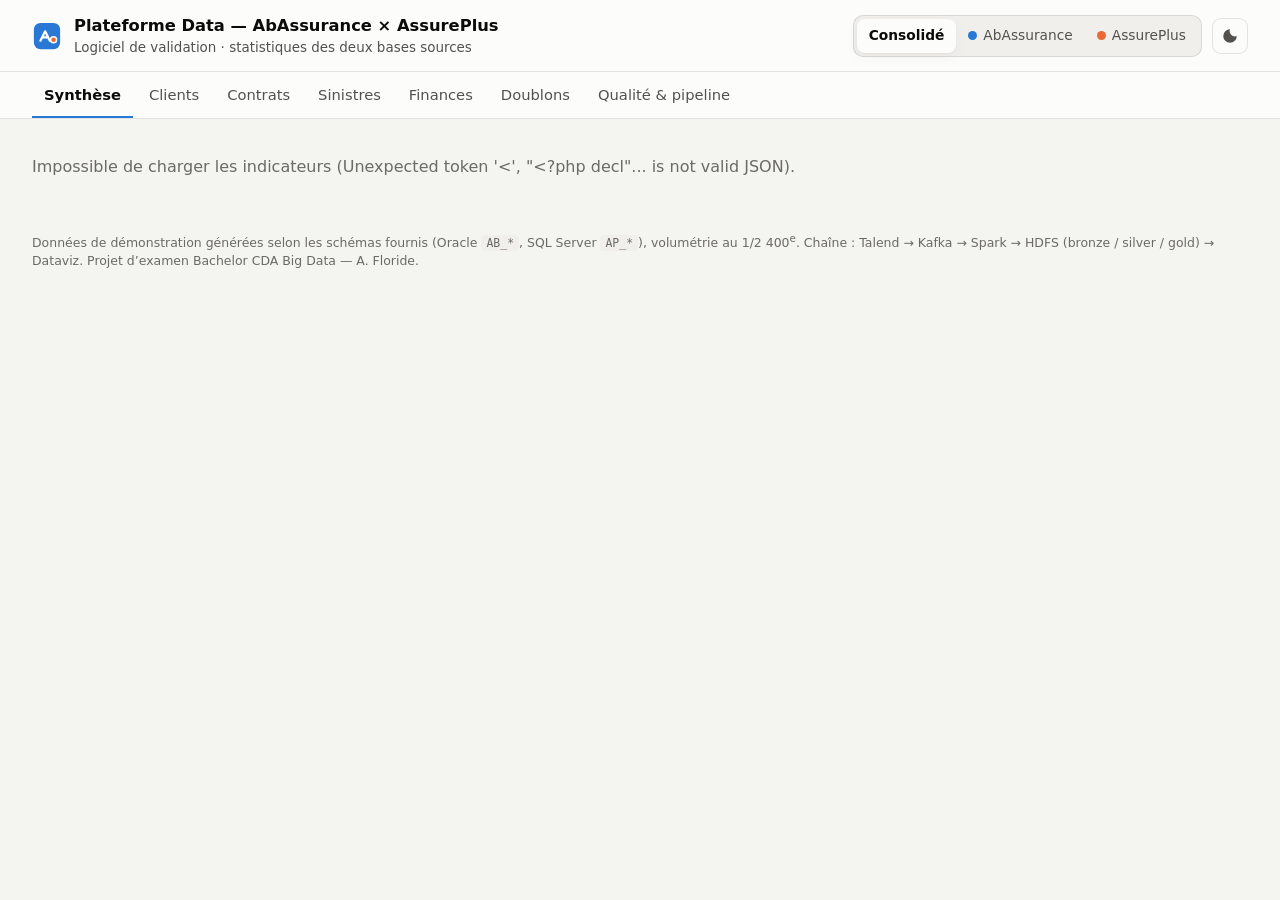
<file: app/public/index.html>
<!doctype html>
<html lang="fr">
<head>
  <meta charset="utf-8">
  <meta name="viewport" content="width=device-width, initial-scale=1">
  <title>Fusion Data AbAssurance</title>
  <meta name="description" content="Logiciel de validation de la plateforme Big Data : statistiques comparées des bases AbAssurance (Oracle) et AssurePlus (SQL Server).">
  <link rel="icon" href="assets/favicon.svg" type="image/svg+xml">
  <link rel="stylesheet" href="assets/css/app.css">
</head>
<body>
  <a class="skip" href="#contenu">Aller au contenu</a>

  <header class="topbar">
    <div class="brand">
      <svg viewBox="0 0 32 32" width="30" height="30" aria-hidden="true">
        <rect x="2" y="2" width="28" height="28" rx="7" fill="var(--series-1)"/>
        <path d="M9 21 L14 11 L19 21 M11 17.5 H17" stroke="#fff" stroke-width="2.4" fill="none" stroke-linecap="round" stroke-linejoin="round"/>
        <circle cx="23" cy="20" r="3.2" fill="var(--series-2)" stroke="#fff" stroke-width="1.6"/>
      </svg>
      <div>
        <p class="brand-title">Plateforme Data — AbAssurance × AssurePlus</p>
        <p class="brand-sub">Logiciel de validation · statistiques des deux bases sources</p>
      </div>
    </div>
    <div class="controls">
      <div class="segmented" role="radiogroup" aria-label="Périmètre analysé" id="scope">
        <button role="radio" aria-checked="true" data-scope="ALL">Consolidé</button>
        <button role="radio" aria-checked="false" data-scope="AB"><span class="dot ab" aria-hidden="true"></span>AbAssurance</button>
        <button role="radio" aria-checked="false" data-scope="AP"><span class="dot ap" aria-hidden="true"></span>AssurePlus</button>
      </div>
      <button class="icon-btn" id="theme" aria-label="Basculer le thème clair / sombre" title="Thème">
        <svg viewBox="0 0 24 24" width="18" height="18" aria-hidden="true"><path d="M12 3a9 9 0 1 0 9 9 7 7 0 0 1-9-9z" fill="currentColor"/></svg>
      </button>
    </div>
  </header>

  <nav class="tabs" aria-label="Rubriques">
    <button class="tab" aria-current="page" data-tab="synthese">Synthèse</button>
    <button class="tab" data-tab="clients">Clients</button>
    <button class="tab" data-tab="contrats">Contrats</button>
    <button class="tab" data-tab="sinistres">Sinistres</button>
    <button class="tab" data-tab="finances">Finances</button>
    <button class="tab" data-tab="doublons">Doublons</button>
    <button class="tab" data-tab="qualite">Qualité &amp; pipeline</button>
  </nav>

  <main id="contenu" tabindex="-1">
    <div class="context" id="context"></div>
    <section data-panel="synthese"></section>
    <section data-panel="clients" hidden></section>
    <section data-panel="contrats" hidden></section>
    <section data-panel="sinistres" hidden></section>
    <section data-panel="finances" hidden></section>
    <section data-panel="doublons" hidden></section>
    <section data-panel="qualite" hidden></section>
    <p class="loading" id="loading">Chargement de la zone gold…</p>
  </main>

  <footer class="footer">
    <p>Données de démonstration générées selon les schémas fournis (Oracle <code>AB_*</code>, SQL Server <code>AP_*</code>), volumétrie au 1/2 400<sup>e</sup>.
      Chaîne : Talend → Kafka → Spark → HDFS (bronze / silver / gold) → Dataviz. Projet d’examen Bachelor CDA Big Data — A. Floride.</p>
  </footer>

  <div class="tooltip" id="tooltip" role="tooltip" hidden></div>
  <script src="assets/vendor/chart.umd.min.js"></script>
  <script src="assets/js/format.js"></script>
  <script src="assets/js/app.js"></script>
</body>
</html>
</file>
<file: app/public/assets/css/app.css>
/* Tokens : palette dataviz validée (CVD), AB = slot 1 bleu, AP = slot 2 orange, partout. */
:root {
  color-scheme: light;
  --page: #f4f4f1;
  --surface-1: #fcfcfb;
  --surface-2: #f0efec;
  --text-primary: #0b0b0b;
  --text-secondary: #52514e;
  --text-muted: #6b6a65;
  --grid: #e1e0d9;
  --axis: #c3c2b7;
  --border: rgba(11, 11, 11, 0.10);
  --series-1: #2a78d6;
  --series-2: #eb6834;
  --series-3: #1baf7a;
  --accent: #1c5cab;
  --good: #0ca30c;
  --good-text: #006300;
  --warning: #fab219;
  --serious: #ec835a;
  --critical: #d03b3b;
  --seq-100: #cde2fb; --seq-200: #9ec5f4; --seq-300: #6da7ec; --seq-400: #3987e5;
  --seq-500: #256abf; --seq-600: #184f95; --seq-700: #0d366b;
  --shadow: 0 1px 2px rgba(0, 0, 0, .04), 0 4px 16px rgba(0, 0, 0, .04);
  --radius: 12px;
  font-family: system-ui, -apple-system, "Segoe UI", Roboto, sans-serif;
}
@media (prefers-color-scheme: dark) {
  :root:not([data-theme="light"]) {
    color-scheme: dark;
    --page: #0d0d0d; --surface-1: #1a1a19; --surface-2: #232321;
    --text-primary: #f0efec; --text-secondary: #c3c2b7; --text-muted: #9a988f;
    --grid: #2c2c2a; --axis: #383835; --border: rgba(255, 255, 255, 0.10);
    --series-1: #3987e5; --series-2: #d95926; --series-3: #199e70; --accent: #86b6ef; --good-text: #0ca30c;
    --shadow: none;
  }
}
:root[data-theme="dark"] {
  color-scheme: dark;
  --page: #0d0d0d; --surface-1: #1a1a19; --surface-2: #232321;
  --text-primary: #f0efec; --text-secondary: #c3c2b7; --text-muted: #9a988f;
  --grid: #2c2c2a; --axis: #383835; --border: rgba(255, 255, 255, 0.10);
  --series-1: #3987e5; --series-2: #d95926; --series-3: #199e70; --accent: #86b6ef; --good-text: #0ca30c;
  --shadow: none;
}

* { box-sizing: border-box; }
body { margin: 0; background: var(--page); color: var(--text-primary); line-height: 1.45; }
code { font-size: .92em; background: var(--surface-2); padding: 1px 5px; border-radius: 4px; }
h2, h3, p { margin: 0; }
button { font: inherit; color: inherit; }
:focus-visible { outline: 2px solid var(--series-1); outline-offset: 2px; }
.skip { position: absolute; left: -999px; top: 8px; background: var(--surface-1); padding: 8px 12px; z-index: 50; }
.skip:focus { left: 8px; }

/* ---------- barre haute */
.topbar {
  display: flex; flex-wrap: wrap; gap: 14px; align-items: center; justify-content: space-between;
  padding: 14px clamp(16px, 3vw, 32px); background: var(--surface-1); border-bottom: 1px solid var(--border);
  position: sticky; top: 0; z-index: 20;
}
.brand { display: flex; gap: 12px; align-items: center; min-width: 0; }
.brand-title { font-weight: 650; font-size: 1.02rem; }
.brand-sub { color: var(--text-secondary); font-size: .84rem; }
.controls { display: flex; gap: 10px; align-items: center; }
.segmented { display: inline-flex; background: var(--surface-2); border-radius: 10px; padding: 3px; border: 1px solid var(--border); }
.segmented button {
  border: 0; background: transparent; padding: 7px 12px; border-radius: 8px; cursor: pointer; font-size: .86rem;
  color: var(--text-secondary); display: inline-flex; align-items: center; gap: 6px; white-space: nowrap;
}
.segmented button[aria-checked="true"] { background: var(--surface-1); color: var(--text-primary); font-weight: 600; box-shadow: var(--shadow); }
.dot { width: 9px; height: 9px; border-radius: 50%; display: inline-block; }
.dot.ab { background: var(--series-1); }
.dot.ap { background: var(--series-2); }
.icon-btn { border: 1px solid var(--border); background: var(--surface-1); border-radius: 9px; width: 36px; height: 36px; cursor: pointer; display: grid; place-items: center; color: var(--text-secondary); }

.tabs {
  display: flex; gap: 4px; padding: 0 clamp(16px, 3vw, 32px); background: var(--surface-1);
  border-bottom: 1px solid var(--border); overflow-x: auto; scrollbar-width: thin;
}
.tab {
  border: 0; background: none; padding: 12px 12px 11px; cursor: pointer; color: var(--text-secondary);
  border-bottom: 2px solid transparent; white-space: nowrap; font-size: .92rem;
}
.tab[aria-current="page"] { color: var(--text-primary); border-bottom-color: var(--series-1); font-weight: 600; }

main { padding: 20px clamp(16px, 3vw, 32px) 32px; max-width: 1480px; margin: 0 auto; outline: none; }
.context { color: var(--text-secondary); font-size: .88rem; margin-bottom: 16px; }
.loading { color: var(--text-muted); }

/* ---------- grilles et cartes */
.grid { display: grid; gap: 16px; grid-template-columns: repeat(12, minmax(0, 1fr)); margin-bottom: 16px; }
.span-3 { grid-column: span 3; } .span-4 { grid-column: span 4; } .span-5 { grid-column: span 5; }
.span-6 { grid-column: span 6; } .span-7 { grid-column: span 7; } .span-8 { grid-column: span 8; } .span-12 { grid-column: span 12; }
@media (max-width: 1100px) { .span-3 { grid-column: span 6; } .span-4, .span-5, .span-7, .span-8 { grid-column: span 12; } .span-6 { grid-column: span 12; } }
@media (max-width: 560px) { .span-3 { grid-column: span 12; } }

.card { background: var(--surface-1); border: 1px solid var(--border); border-radius: var(--radius); padding: 16px 18px; box-shadow: var(--shadow); min-width: 0; }
.card-head { display: flex; justify-content: space-between; gap: 10px; align-items: flex-start; margin-bottom: 10px; }
.card h3 { font-size: .95rem; font-weight: 620; }
.card .sub { color: var(--text-secondary); font-size: .8rem; margin-top: 2px; }
.toggle { border: 1px solid var(--border); background: transparent; border-radius: 7px; font-size: .75rem; padding: 3px 8px; cursor: pointer; color: var(--text-secondary); white-space: nowrap; }
.chart-box { position: relative; height: 260px; width: 100%; overflow: hidden; }
.chart-box canvas { max-width: 100%; }
.chart-box.tall { height: 340px; }
.chart-box.short { height: 200px; }
.legend { display: flex; gap: 14px; flex-wrap: wrap; font-size: .8rem; color: var(--text-secondary); margin-bottom: 6px; }
.legend span { display: inline-flex; align-items: center; gap: 6px; }
.legend i { width: 10px; height: 10px; border-radius: 3px; display: inline-block; }
.note { font-size: .78rem; color: var(--text-muted); margin-top: 8px; }

/* ---------- tuiles KPI */
.kpi { padding: 14px 16px; }
.kpi .label { color: var(--text-secondary); font-size: .8rem; }
.kpi .value { font-size: 1.65rem; font-weight: 650; margin-top: 4px; letter-spacing: -.01em; }
.kpi .split { display: flex; gap: 12px; flex-wrap: wrap; margin-top: 6px; font-size: .78rem; color: var(--text-secondary); }
.kpi .split span { display: inline-flex; align-items: center; gap: 5px; font-variant-numeric: tabular-nums; }
.kpi .hint { font-size: .76rem; color: var(--text-muted); margin-top: 6px; }

/* ---------- tableaux */
.table-wrap { overflow-x: auto; }
table { border-collapse: collapse; width: 100%; font-size: .84rem; }
th, td { text-align: left; padding: 7px 8px; border-bottom: 1px solid var(--grid); vertical-align: top; }
th { color: var(--text-secondary); font-weight: 600; font-size: .78rem; white-space: nowrap; }
td.num, th.num { text-align: right; font-variant-numeric: tabular-nums; white-space: nowrap; }
tbody tr:hover { background: var(--surface-2); }

/* ---------- heatmaps */
.heat td.cell { text-align: center; font-variant-numeric: tabular-nums; font-weight: 600; border: 2px solid var(--surface-1); border-radius: 6px; min-width: 64px; }
.heat th.row { text-align: right; }
.heat-legend { display: flex; align-items: center; gap: 6px; font-size: .75rem; color: var(--text-muted); margin-top: 8px; }
.heat-legend .ramp { display: flex; }
.heat-legend .ramp i { width: 22px; height: 10px; }

/* ---------- badges statut (icône + libellé, jamais la couleur seule) */
.badge { display: inline-flex; align-items: center; gap: 5px; font-size: .74rem; font-weight: 600; padding: 2px 8px; border-radius: 999px; background: var(--surface-2); color: var(--text-primary); white-space: nowrap; }
.badge::before { content: ""; width: 8px; height: 8px; border-radius: 50%; background: currentColor; }
.badge.critique::before { background: var(--critical); }
.badge.majeure::before { background: var(--serious); }
.badge.mineure::before { background: var(--warning); }
.badge.info::before { background: var(--series-1); }
.badge.ok::before { background: var(--good); }
.check { font-weight: 700; }
.check.yes { color: var(--good-text); }
.check.no { color: var(--text-muted); }
.src { font-size: .72rem; font-weight: 700; padding: 1px 6px; border-radius: 5px; color: #fff; }
.src.AB { background: var(--series-1); }
.src.AP { background: var(--series-2); }

/* ---------- pipeline */
.flow { display: flex; gap: 8px; align-items: stretch; overflow-x: auto; padding-bottom: 4px; }
.flow .step { flex: 1 0 150px; background: var(--surface-2); border-radius: 10px; padding: 10px 12px; position: relative; }
.flow .step b { display: block; font-size: .85rem; }
.flow .step small { color: var(--text-secondary); font-size: .75rem; }
.flow .step .ms { font-variant-numeric: tabular-nums; font-size: .78rem; margin-top: 4px; color: var(--text-primary); }
.flow .arrow { align-self: center; color: var(--text-muted); flex: 0 0 auto; }

.tooltip {
  position: fixed; z-index: 60; pointer-events: none; background: var(--surface-1); color: var(--text-primary);
  border: 1px solid var(--border); border-radius: 8px; padding: 8px 10px; font-size: .8rem; box-shadow: 0 6px 24px rgba(0,0,0,.15); max-width: 280px;
}
.footer { padding: 20px clamp(16px, 3vw, 32px) 32px; color: var(--text-muted); font-size: .78rem; max-width: 1480px; margin: 0 auto; }
.empty { color: var(--text-muted); font-size: .85rem; padding: 40px 0; text-align: center; }

@media (max-width: 720px) {
  .topbar { position: static; }
  .controls { width: 100%; justify-content: space-between; }
  .segmented button { padding: 7px 9px; font-size: .8rem; }
  .kpi .value { font-size: 1.4rem; }
}
@media (forced-colors: active) { .badge::before, .dot { forced-color-adjust: none; } }
</file>
